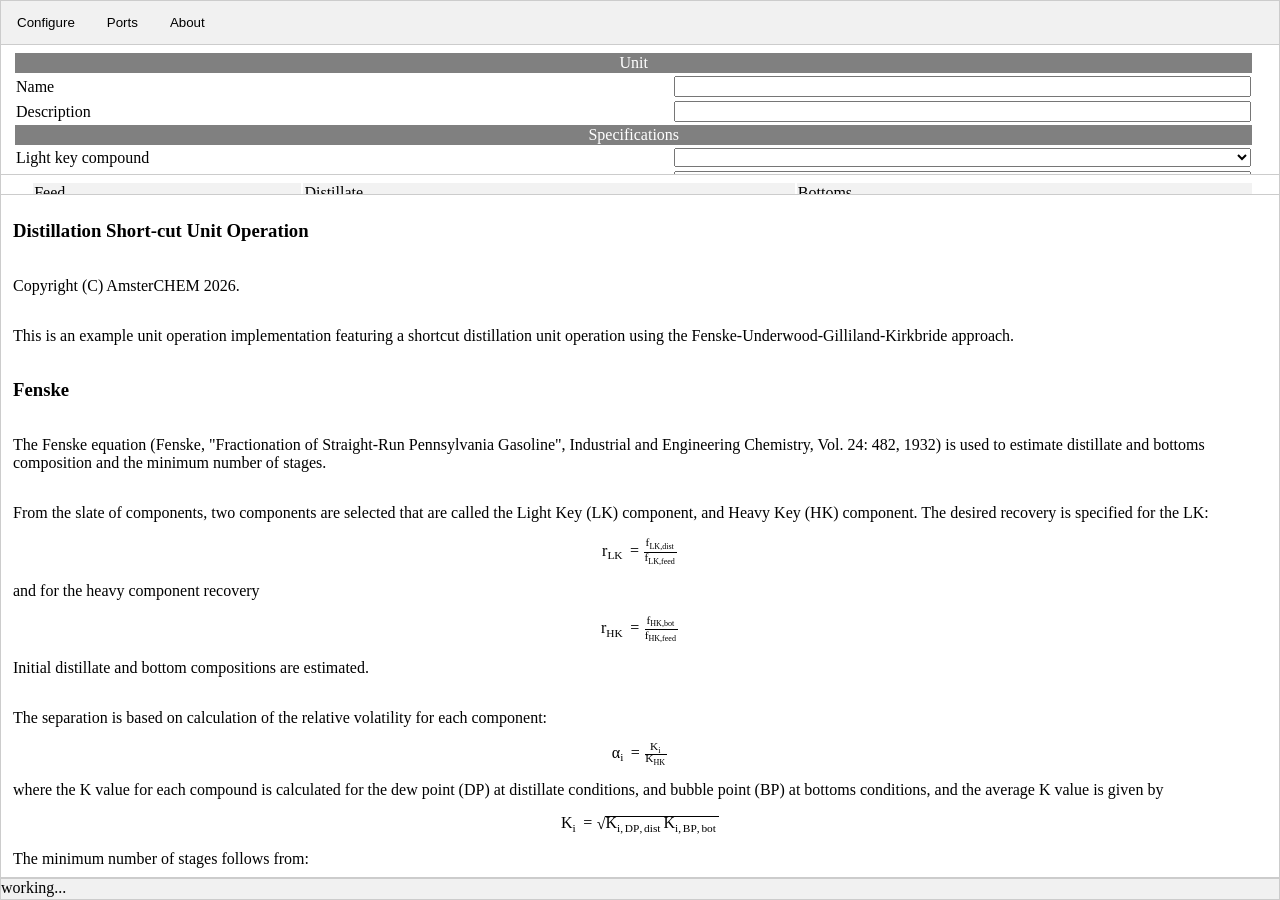
<file: examples/distillation_shortcut_unit/distillation_shortcut_unit_editor/src/index.html>
<!DOCTYPE html>
<html lang="en">
<head>
<title>Short-cut Distillation Unit</title>
<link rel="stylesheet" href="styles.css">
<script src="main.js"></script> 
</head>
<body>
 <!-- Tab links -->
<div class="tab">
  <button class="tablinks" id="select_configure" onclick="select_tab('configure')">Configure</button>
  <button class="tablinks" id="select_ports" onclick="select_tab('ports')">Ports</button>
  <button class="tablinks" id="select_about" onclick="select_tab('about')">About</button>
</div>
<!-- Configure -->
<div id="configure" class="tabcontent">
  <table id="configuretable">
  <tr class="configureheader"><td class="configureheaderrow" colspan="2">Unit</td></tr>
  <tr class="configurerow"><td class="configureheader">Name</td><td><input type="text" id='unit_name' class="tabletext" onchange="data_entry('unit_name')"></input></td></tr>
  <tr class="configurerow"><td class="configureheader">Description</td><td><input type="text" id='unit_description' class="tabletext" onchange="data_entry('unit_description')"></input></td></tr>
  <tr class="configureheader"><td class="configureheaderrow" colspan="2">Specifications</td></tr>
  <tr class="configurerow"><td class="configureheader">Light key compound</td><td><select id='light_key_compound' class="tablecombo" onchange="data_entry('light_key_compound')"></select></td></tr>
  <tr class="configurerow"><td class="configureheader">Heavy key compound</td><td><select id='heavy_key_compound' class="tablecombo" onchange="data_entry('heavy_key_compound')"></select></td></tr>
  <tr class="configurerow"><td class="configureheader">Light key compound recovery</td><td><input type="text" id='light_key_compound_recovery' class="tabletext" onchange="data_entry('light_key_compound_recovery')"></input></td></tr>
  <tr class="configurerow"><td class="configureheader">Heavy key compound recovery</td><td><input type="text" id='heavy_key_compound_recovery' class="tabletext" onchange="data_entry('heavy_key_compound_recovery')"></input></td></tr>
  <tr class="configurerow"><td class="configureheader">Reflux ratio factor</td><td><input type="text" id='reflux_ratio_factor' class="tabletext" onchange="data_entry('reflux_ratio_factor')"></input></td></tr>
  <tr class="configurerow"><td class="configureheader">Maximum iterations</td><td><input type="text" id='maximum_iterations' class="tabletext" onchange="data_entry('maximum_iterations')"></input></td></tr>
  <tr class="configurerow"><td class="configureheader">Tolerance</td><td><input type="text" id='convergence_tolerance' class="tabletext" onchange="data_entry('convergence_tolerance')"></input></td></tr>
  <tr class="configureheader"><td class="configureheaderrow" colspan="2">Results</td></tr>
  <tr class="configurerow"><td class="configureheader">Number of stages</td><td><input type="text" id='number_of_stages' readonly="true" class="tabletext"></input></td></tr>
  <tr class="configurerow"><td class="configureheader">Reflux ratio</td><td><input type="text" id='reflux_ratio' readonly="true" class="tabletext"></input></td></tr>
  <tr class="configurerow"><td class="configureheader">Feed stage location</td><td><input type="text" id='feed_stage_location' readonly="true" class="tabletext"></input></td></tr>
  </table>
</div>
<!-- Ports -->
<div id="ports" class="tabcontent">
    <table id="porttable">
        <tr><td></td><td class="streamheader">Feed</td><td class="streamheader">Distillate</td><td class="streamheader">Bottoms</td></tr>
    </table>
</div>
<!-- About -->
<div id="about" class="tabcontent">
<h3 id="title">Distillation Short-cut Unit Operation</h3>
<p>
    Copyright (C) AmsterCHEM 2026.
</p>
<p>
    This is an example unit operation implementation
    featuring a shortcut distillation unit operation
    using the Fenske-Underwood-Gilliland-Kirkbride
    approach.
</p>
<h3 id="fenske">Fenske</h3>
<p>
    The Fenske equation (Fenske, "Fractionation of Straight-Run Pennsylvania Gasoline",
    Industrial and Engineering Chemistry, Vol. 24: 482, 1932) is used
    to estimate distillate and bottoms composition and the minimum number
    of stages.
</p>
<p>
    From the slate of components, two components are
    selected that are called the Light Key (LK)
    component, and Heavy Key (HK) component. The
    desired recovery is specified for the LK:
</p>
<math>
    <msub><ms>r</ms><mtext>LK</mtext></msub>
    <mo>=</mo>
    <mfrac>
        <msub><ms>f</ms><mrow><mtext>LK</mtext><mo>,</mo><mtext>dist</mtext></mrow></msub>
        <msub><ms>f</ms><mrow><mtext>LK</mtext><mo>,</mo><mtext>feed</mtext></mrow></msub>
    </mfrac>
</math>
<p>and for the heavy component recovery</p>
<math>
    <msub><ms>r</ms><mtext>HK</mtext></msub>
    <mo>=</mo>
    <mfrac>
        <msub><ms>f</ms><mrow><mtext>HK</mtext><mo>,</mo><mtext>bot</mtext></mrow></msub>
        <msub><ms>f</ms><mrow><mtext>HK</mtext><mo>,</mo><mtext>feed</mtext></mrow></msub>
    </mfrac>
</math>
<p>Initial distillate and bottom compositions are estimated.</p>
<p>
    The separation is based on calculation of the
    relative volatility for each component:
</p>
<math>
    <msub><ms>&alpha;</ms><mtext>i</mtext></msub>
    <mo>=</mo>
    <mfrac>
        <msub><ms>K</ms><mtext>i</mtext></msub>
        <msub><ms>K</ms><mtext>HK</mtext></msub>
    </mfrac>
</math>
<p>
    where the K value for each compound is calculated for the dew point (DP) at
    distillate conditions, and bubble point (BP) at bottoms conditions, and the
    average K value is given by
</p>
<math>
    <msub><ms>K</ms><mtext>i</mtext></msub>
    <mo>=</mo>
    <msqrt>
        <msub><ms>K</ms><mrow><mtext>i</mtext><mo>,</mo><mtext>DP</mtext><mo>,</mo><mtext>dist</mtext></mrow></msub>
        <msub><ms>K</ms><mrow><mtext>i</mtext><mo>,</mo><mtext>BP</mtext><mo>,</mo><mtext>bot</mtext></mrow></msub>
    </msqrt>
</math>
<p>The minimum number of stages follows from:</p>
<math>
    <msub><ms>N</ms><mtext>min</mtext></msub>
    <mo>=</mo>
    <mfrac>
        <mrow>
            <mtext>ln</mtext><mo>(</mo>
            <mfrac>
                <mrow>
                    <msub><ms>f</ms><mrow><mtext>LK</mtext><mo>,</mo><mtext>dist</mtext></mrow></msub>
                    <msub><ms>f</ms><mrow><mtext>HK</mtext><mo>,</mo><mtext>bot</mtext></mrow></msub>
                </mrow>
                <mrow>
                    <msub><ms>f</ms><mrow><mtext>HK</mtext><mo>,</mo><mtext>dist</mtext></mrow></msub>
                    <msub><ms>f</ms><mrow><mtext>LK</mtext><mo>,</mo><mtext>bot</mtext></mrow></msub>
                </mrow>
            </mfrac>
            <mo>)</mo>
        </mrow>
        <mrow><mtext>ln</mtext><mo>(</mo><msub><ms>&alpha;</ms><mtext>LK</mtext></msub><mo>)</mo></mrow>
    </mfrac>
</math>
<p>The bottom component flow rates are:</p>
<math>
    <msub><ms>f</ms><mrow><mtext>i</mtext><mo>,</mo><mtext>bot</mtext></mrow></msub>
    <mo>=</mo>
    <mfrac>
        <msub><ms>f</ms><mrow><mtext>i</mtext><mo>,</mo><mtext>feed</mtext></mrow></msub>
        <mrow>
            <mn>1</mn><mo>+</mo>
            <mo>(</mo>
            <mfrac>
                <msub><ms>f</ms><mrow><mtext>HK</mtext><mo>,</mo><mtext>dist</mtext></mrow></msub>
                <msub><ms>f</ms><mrow><mtext>HK</mtext><mo>,</mo><mtext>bot</mtext></mrow></msub>
            </mfrac><mo>)</mo>
            <mmultiscripts><ms>&alpha;</ms><mtext>i</mtext><msub><ms>N</ms><mtext>min</mtext></msub></mmultiscripts>
        </mrow>
    </mfrac>
</math>
<p>and the distillate component flow rates are:</p>
<math>
    <msub><ms>f</ms><mrow><mtext>i</mtext><mo>,</mo><mtext>dist</mtext></mrow></msub>
    <mo>=</mo>
    <msub><ms>f</ms><mrow><mtext>i</mtext><mo>,</mo><mtext>feed</mtext></mrow></msub>
    <mo>-</mo>
    <msub><ms>f</ms><mrow><mtext>i</mtext><mo>,</mo><mtext>bot</mtext></mrow></msub>
</math>
<p>
    The unit operation operates isobarically, so product pressure equals feed pressure. The distillate
    product is at the dew point temperature for the distillate composition, and the bottoms
    product it at the bubble point temperature for the distillate composition.
</p>
<p>
    Given the new distillate temperature and composition, and the new bottoms temperature
    and composition, the K values and relative volatilities are updated, and the above
    calculation is repeated until converged values are obtained.
</p>
<h3 id="underwood">Underwood</h3>
<p>
    The Underwood equation (Underwood, "Fractional distillation of
    multi-component mixtures. Calculation of minimum reflux ratio", J. Inst.
    Petrol., 32, 614, 1946) is used to estimate the minimum reflux ratio.
</p>
<p>The minimum reflux ratio is determined from</p>
<math>
    <msub><ms>R</ms><mtext>min</mtext></msub>
    <mo>=</mo>
    <mo>&sum;</mo>
    <mfrac>
        <mrow>
            <msub><ms>&alpha;</ms><mtext>i</mtext></msub>
            <msub><ms>x</ms><mrow><mtext>i</mtext><mo>,</mo><mtext>dist</mtext></mrow></msub>
        </mrow>
        <mrow>
            <msub><ms>&alpha;</ms><mtext>i</mtext></msub>
            <mo>-</mo>
            <ms>&theta;</ms>
        </mrow>
    </mfrac>
    <mo>-</mo>
    <mn>1</mn>
</math>
<p>where Underwood parameter <math>?</math> is the root of equation</p>
<math>
    <mn>1</mn>
    <mo>-</mo>
    <ms>q</ms>
    <mo>=</mo>
    <mo>&sum;</mo>
    <mfrac>
        <mrow>
            <msub><ms>&alpha;</ms><mtext>i</mtext></msub>
            <msub><ms>x</ms><mrow><mtext>i</mtext><mo>,</mo><mtext>feed</mtext></mrow></msub>
        </mrow>
        <mrow>
            <msub><ms>&alpha;</ms><mtext>i</mtext></msub>
            <mo>-</mo>
            <ms>&theta;</ms>
        </mrow>
    </mfrac>
</math>
<p>where q is the feed quality, defined as</p>
<math>
    <ms>q</ms>
    <mo>=</mo>
    <mfrac>
        <mrow>
            <msub><ms>h</ms><mtext>feed,DP</mtext></msub>
            <mo>-</mo>
            <msub><ms>h</ms><mtext>feed</mtext></msub>
        </mrow>
        <mrow>
            <msub><ms>h</ms><mtext>feed,DP</mtext></msub>
            <mo>-</mo>
            <msub><ms>h</ms><mtext>feed,BP</mtext></msub>
        </mrow>
    </mfrac>
</math>
<p>
    where <math><msub><ms>h</ms><mtext>feed,DP</mtext></msub></math>
    is the enthalpy of the vapor phase at the dew point temperature
    of the feed, and <math><msub><ms>h</ms><mtext>feed,BP</mtext></msub></math>
    is the enthalpy of the liquid phase at the bubble point temperature
    of the feed.
</p>
<p>
    There are multiple roots for <math><ms>?</ms></math>, and the
    root that is used is between 1 and <math><msub><ms>?</ms><mtext>LK</mtext></msub></math>.
    In case there are ? values that are in between 1 and
    <math><msub><ms>?</ms><mtext>LK</mtext></msub></math>, a
    warning is issued and the root that is closest to 1 is used.
</p>
<p>
    The unit does not check whether for retrograde flash results,
    which is outside the scope of this example.
</p>
<h3 id="gilliland">Gilliland</h3>
<p>
    The Gilliland equation (Gilliland, "Estimate the
    number of theoretical plates as a function of reflux ratio",
    Ind. Eng. Chem. 32(9): 1220-1223, 1940, doi 10.1021/ie50369a035)
    is used to estimate the number of stages:
</p>
<math>
    <ms>Y</ms>
    <mo>=</mo>
    <mn>1</mn>
    <mo>-</mo>
    <mtext>exp</mtext>
    <mo>(</mo>
    <mo>(</mo>
    <mfrac>
        <mrow><mn>1</mn><mo>+</mo><mn>54.4</mn><ms>X</ms></mrow>
        <mrow><mn>11</mn><mo>+</mo><mn>117.2</mn><ms>X</ms></mrow>
    </mfrac>
    <mo>)</mo>
    <mo>(</mo>
    <mfrac>
        <mrow><ms>X</ms><mo>-</mo><mn>1</mn></mrow>
        <msqrt><ms>X</ms></msqrt>
    </mfrac>
    <mo>)</mo>
    <mo>)</mo>
</math>
<p>where</p>
<math>
    <ms>Y</ms>
    <mo>=</mo>
    <mfrac>
        <mrow><ms>N</ms><mo>-</mo><msub><ms>N</ms><mtext>min</mtext></msub></mrow>
        <mrow><ms>N</ms><mo>+</mo><mn>1</mn></mrow>
    </mfrac>
</math>
<p>and</p>
<math>
    <ms>X</ms>
    <mo>=</mo>
    <mfrac>
        <mrow><ms>R</ms><mo>-</mo><msub><ms>R</ms><mtext>min</mtext></msub></mrow>
        <mrow><ms>R</ms><mo>+</mo><mn>1</mn></mrow>
    </mfrac>
</math>
<p>
    The reflux ratio <math>R</math> is determined from the minimum reflux ratio
    using an adjustable parameter:
</p>
<math>
    <ms>R</ms>
    <mo>=</mo>
    <ms>k</ms>
    <msub><ms>R</ms><mtext>min</mtext></msub>
</math>
<p>where <math>k</math> must exceed 1. The default value for <math>k</math> is 1.15.</p>
<h3 id="kirkbride">Kirkbride</h3>
<p>
    The location of the feed stage is estimated from the Kirkbride correlation
    (Kirkbride, "Process Design Procedure for Multicomponent Fractionators",
    Petr. Ref. 23(9), 321, 1944):
</p>
<math>
    <mfrac>
        <msub><ms>N</ms><mtext>top</mtext></msub>
        <msub><ms>N</ms><mtext>bot</mtext></msub>
    </mfrac>
    <mo>=</mo>
    <msup>
        <mrow>
            <mo>[</mo>
            <mfrac>
                <msub><ms>f</ms><mtext>bot</mtext></msub>
                <msub><ms>f</ms><mtext>dist</mtext></msub>
            </mfrac>
            <mfrac>
                <msub><ms>x</ms><mrow><mtext>HK</mtext><mo>,</mo><mtext>feed</mtext></mrow></msub>
                <msub><ms>x</ms><mrow><mtext>LK</mtext><mo>,</mo><mtext>feed</mtext></mrow></msub>
            </mfrac>
            <msup>
                <mrow>
                    <mo>(</mo>
                    <mfrac>
                        <msub><ms>x</ms><mrow><mtext>LK</mtext><mo>,</mo><mtext>bot</mtext></mrow></msub>
                        <msub><ms>x</ms><mrow><mtext>HK</mtext><mo>,</mo><mtext>dist</mtext></mrow></msub>
                    </mfrac>
                    <mo>)</mo>
                </mrow>
                <mn>2</mn>
            </msup>
            <mo>]</mo>
        </mrow>
        <mn>0.206</mn>
    </msup>
</math>
<p>
    where
    <math><ms>f</ms></math>
    are molar flow rates,
    <math><ms>x</ms></math>
    are mole fractions, and the number of trays above the feed
    <math><msub><ms>N</ms><mtext>top</mtext></msub></math>
    and the number of trays below the feed
    <math><msub><ms>N</ms><mtext>bot</mtext></msub></math>
    sum up to the number of trays <math><ms>N</ms></math>.
</p>
</div>
<div id="statusbar">
    working...
</div>
</body>
</html>
</file>
<file: examples/distillation_shortcut_unit/distillation_shortcut_unit_editor/src/styles.css>
html, body {
    height: 100%;
    margin: 0;
}

body {
    display: flex;
    flex-direction: column;
    background-color: #ffffff;
}

.tab {
    overflow: hidden;
    border: 1px solid #ccc;
    background-color: #f1f1f1;
    flex-shrink: 0;
}

    .tab button {
        background-color: inherit;
        float: left;
        border: none;
        outline: none;
        cursor: pointer;
        padding: 14px 16px;
        transition: 0.3s;
    }

        .tab button:hover {
            background-color: #ddd;
        }

        .tab button.active {
            background-color: #ccc;
        }

table {
    width: 99%;
}

.tabletext {
    width: 100%;
    box-sizing: border-box;
    -webkit-box-sizing: border-box;
    -moz-box-sizing: border-box;
}


.tabcontent {
    display: flex;
    flex-direction: column;
    padding: 6px 12px;
    border: 1px solid #ccc;
    border-top: none;
    flex-grow: 1;
    overflow: auto;
}

.tablecombo {
    width: 100%;
}

.configureheaderrow {
    width: 100%;
    background: Gray;
    color: White;
    text-align: center;
}

#statusbar {
    overflow: hidden;
    border: 1px solid #ccc;
    background-color: #f1f1f1;
    height: 1.25em;
    flex-shrink: 0;
}

.configuretable {
    border: 1px solid;
}
    .configuretable td {
        border: 1px solid;
        padding: 5px;
        text-align: left;
    }

.streamheader {
    background-color: #f2f2f2;
}
</file>
